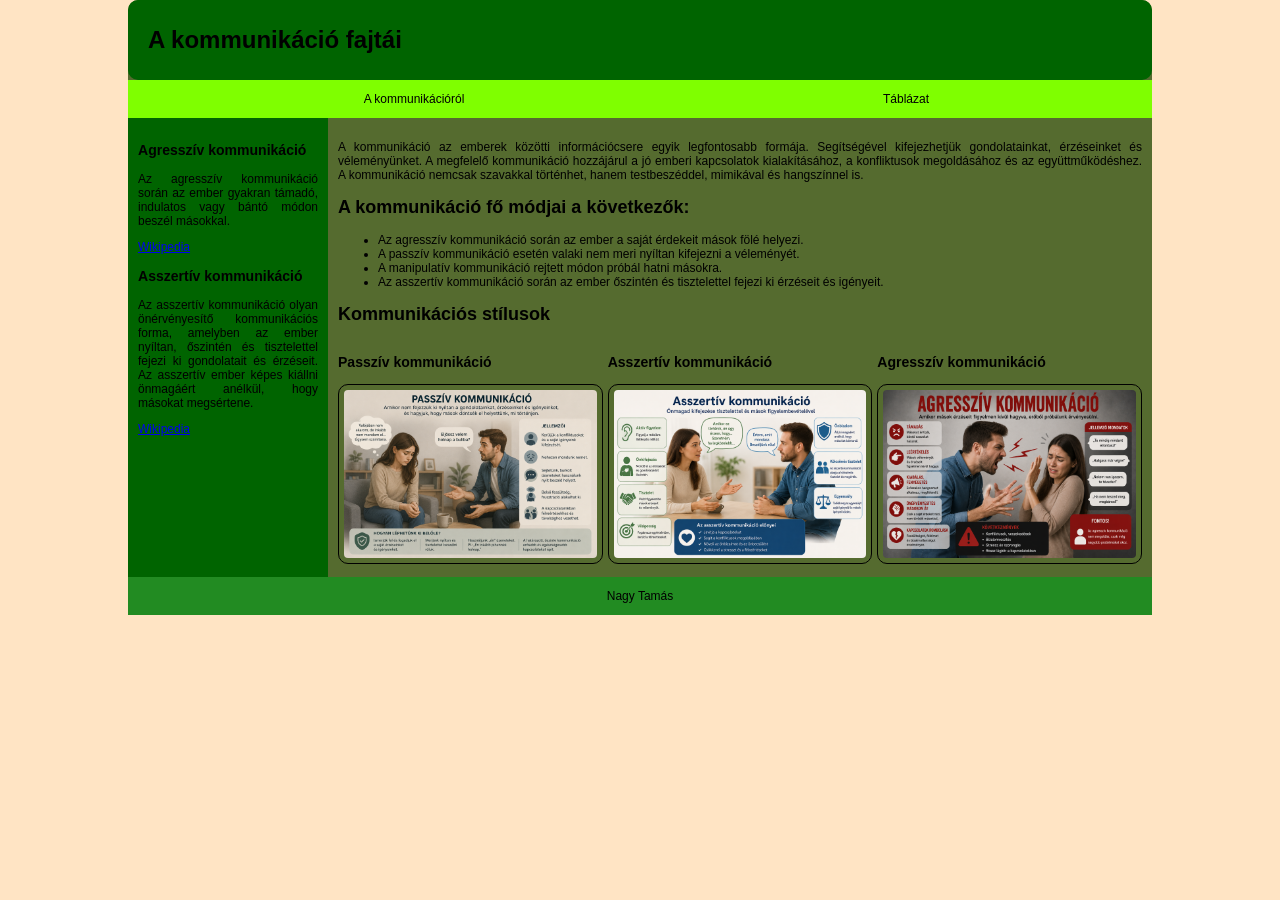
<file: index.html>
<!DOCTYPE html>
<html lang="en">
<head>
    <meta charset="UTF-8">
    <meta name="viewport" content="width=device-width, initial-scale=1.0">
    <meta name="description" content="kommunikáció">
    <meta name="keywords" content="agresszív, passzív, kommunikáció">
    <title>Nagy Tamás</title>
    <link rel="stylesheet" href="style.css">
</head>
<body>
    <main>
        <header>
            <h1>A kommunikáció fajtái</h1>
        </header>
        <nav>
            <ul>
                <li><a href="index.html">A kommunikációról</a></li>
                <li><a href="tablazat.html">Táblázat</a></li>
            </ul>
        </nav>
        <article>
            <p>
                A kommunikáció az emberek közötti információcsere egyik legfontosabb formája.
                Segítségével kifejezhetjük gondolatainkat, érzéseinket és véleményünket.
                A megfelelő kommunikáció hozzájárul a jó emberi kapcsolatok kialakításához, a konfliktusok megoldásához és az együttműködéshez.
                A kommunikáció nemcsak szavakkal történhet, hanem testbeszéddel, mimikával és hangszínnel is.
            </p>

            <h2>A kommunikáció fő módjai a következők:</h2>
            <ul>
                <li>Az agresszív kommunikáció során az ember a saját érdekeit mások fölé helyezi.</li>
                <li>A passzív kommunikáció esetén valaki nem meri nyíltan kifejezni a véleményét.</li>
                <li>A manipulatív kommunikáció rejtett módon próbál hatni másokra.</li>
                <li>Az asszertív kommunikáció során az ember őszintén és tisztelettel fejezi ki érzéseit és igényeit.</li>
            </ul>

            <h2>Kommunikációs stílusok</h2>
            <div id="kepek">
                <div>
                    <h3>Passzív kommunikáció</h3>
                    <img src="passziv.png" alt="passziv kep">
                </div>

                <div>
                    <h3>Asszertív kommunikáció</h3>
                    <img src="asszertiv.png" alt="asszertiv kep">
                </div>

                <div>
                    <h3>Agresszív kommunikáció</h3>
                    <img src="agressziv.png" alt="agressziv kep">
                </div>
            </div>

        </article>
        <aside>
            <div>
            <h3>Agresszív kommunikáció</h3>
            <p>
                Az agresszív kommunikáció során az ember gyakran támadó, indulatos vagy bántó módon beszél másokkal.
            </p>
            <a href="https://hu.wikipedia.org/wiki/Agresszi%C3%B3">Wikipedia</a>
            </div>
            <div>
            <h3>Asszertív kommunikáció</h3>
            <p>
                Az asszertív kommunikáció olyan önérvényesítő kommunikációs forma, amelyben az ember nyíltan, őszintén és tisztelettel fejezi ki gondolatait és érzéseit. Az asszertív ember képes kiállni önmagáért anélkül, hogy másokat megsértene.
            </p>
            <a href="https://hu.wikipedia.org/wiki/Asszertivit%C3%A1s">Wikipedia</a>
            </div>
        </aside>
        <footer>
            <p>Nagy Tamás</p>
        </footer>
    </main>
    
</body>
</html>
</file>
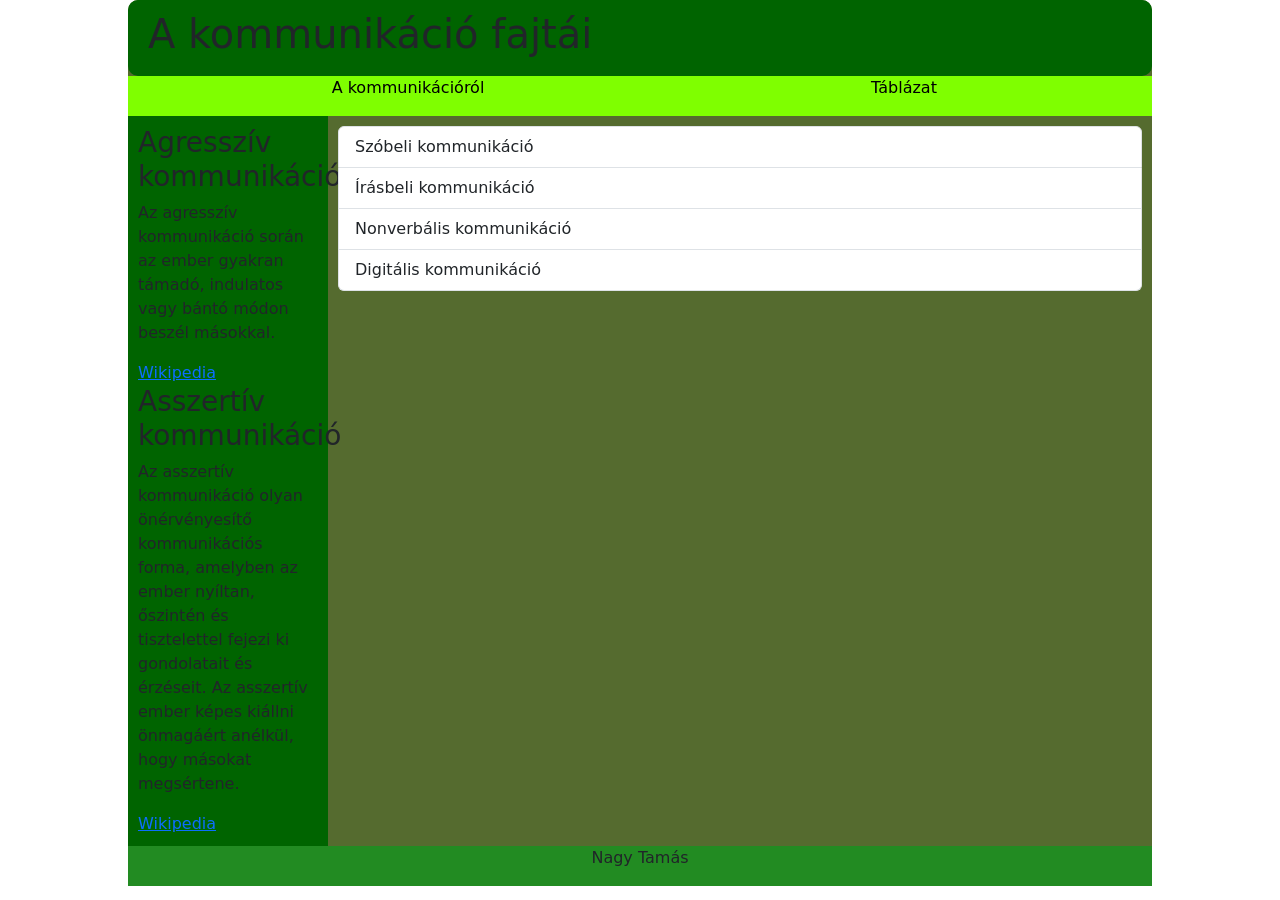
<file: tablazat.html>
<!DOCTYPE html>
<html lang="en">
<head>
    <meta charset="UTF-8">
    <meta name="viewport" content="width=device-width, initial-scale=1.0">
    <meta name="description" content="kommunikáció">
    <meta name="keywords" content="agresszív, passzív, kommunikáció">
    <title>Nagy Tamás</title>
    <link rel="stylesheet" href="style.css">
    <link href="https://cdn.jsdelivr.net/npm/bootstrap@5.3.8/dist/css/bootstrap.min.css" rel="stylesheet">
    <script src="https://cdn.jsdelivr.net/npm/bootstrap@5.3.8/dist/js/bootstrap.bundle.min.js"></script>
    
</head>
<body>
    <main>
        <header>
            <h1>A kommunikáció fajtái</h1>
        </header>
        <nav>
            <ul>
                <li><a href="index.html">A kommunikációról</a></li>
                <li><a href="tablazat.html">Táblázat</a></li>
            </ul>
        </nav>
        <article>
                <ul class="list-group">
                    <li class="list-group-item">Szóbeli kommunikáció</li>
                    <li class="list-group-item">Írásbeli kommunikáció</li>
                    <li class="list-group-item">Nonverbális kommunikáció</li>
                    <li class="list-group-item">Digitális kommunikáció</li>
                </ul>

        </article>
        <aside>
            <div>
            <h3>Agresszív kommunikáció</h3>
            <p>
                Az agresszív kommunikáció során az ember gyakran támadó, indulatos vagy bántó módon beszél másokkal.
            </p>
            <a href="https://hu.wikipedia.org/wiki/Agresszi%C3%B3">Wikipedia</a>
            </div>
            <div>
            <h3>Asszertív kommunikáció</h3>
            <p>
                Az asszertív kommunikáció olyan önérvényesítő kommunikációs forma, amelyben az ember nyíltan, őszintén és tisztelettel fejezi ki gondolatait és érzéseit. Az asszertív ember képes kiállni önmagáért anélkül, hogy másokat megsértene.
            </p>
            <a href="https://hu.wikipedia.org/wiki/Asszertivit%C3%A1s">Wikipedia</a>
            </div>
        </aside>
        <footer>
            <p>Nagy Tamás</p>
        </footer>
    </main>
    
</body>
</html>
</file>
<file: style.css>
*{
    box-sizing: border-box;
}


body{
    margin: auto;
    background-color: bisque;
    font-family: 'Lucida Sans', 'Lucida Sans Regular', 'Lucida Grande', 'Lucida Sans Unicode', Geneva, Verdana, sans-serif;
    font-size: 12px;
    text-align: justify;
    padding: 0;
    margin: 0;
}

main{
    max-width: 1200px;
    width: 80%;
    margin: auto;
    background-color: darkolivegreen;
    display: grid;
    border-radius: 10px;
    grid-template-columns: 200px 1fr;
    grid-template-areas:
    "he he"
    "na na"
    "as ar"
    "fo fo"
    
    
    
    ;
}


header{
    background-color: darkgreen;
    border-radius: 10px;
    grid-area: he;
    padding: 10px;
}

header h1{
    margin-left: 10px;
}

nav{
    grid-area: na;
    background-color: chartreuse;
    
    
}

nav a{
    text-decoration: none;
    color: black;
}

nav ul{
    display: grid;
    grid-template-columns: 1fr 1fr;
    list-style: none;
}

nav li{
    text-align: center;
}

article{
    padding: 10px;
    grid-area: ar;
    

}

#kepek{
    display: grid;
    grid-template-columns: 1fr 1fr 1fr;
    gap: 5px;
}

img{
    width: 100%;
    padding: 5px;
    border: 1px solid black;
    border-radius: 10px;
    gap: 10px;
}

aside{
    padding: 10px;
    grid-area: as;
    background-color: darkgreen;

}

footer{
    grid-area: fo;
    text-align: center;
    background-color: forestgreen;
}


@media screen and (max-width: 600px){
    main{
        display: grid;
        grid-template-columns: 1fr;
        grid-template-areas:
        "he"
        "na"
        "ar"
        "as"
        "fo"

        ;
    }
    
}
</file>
